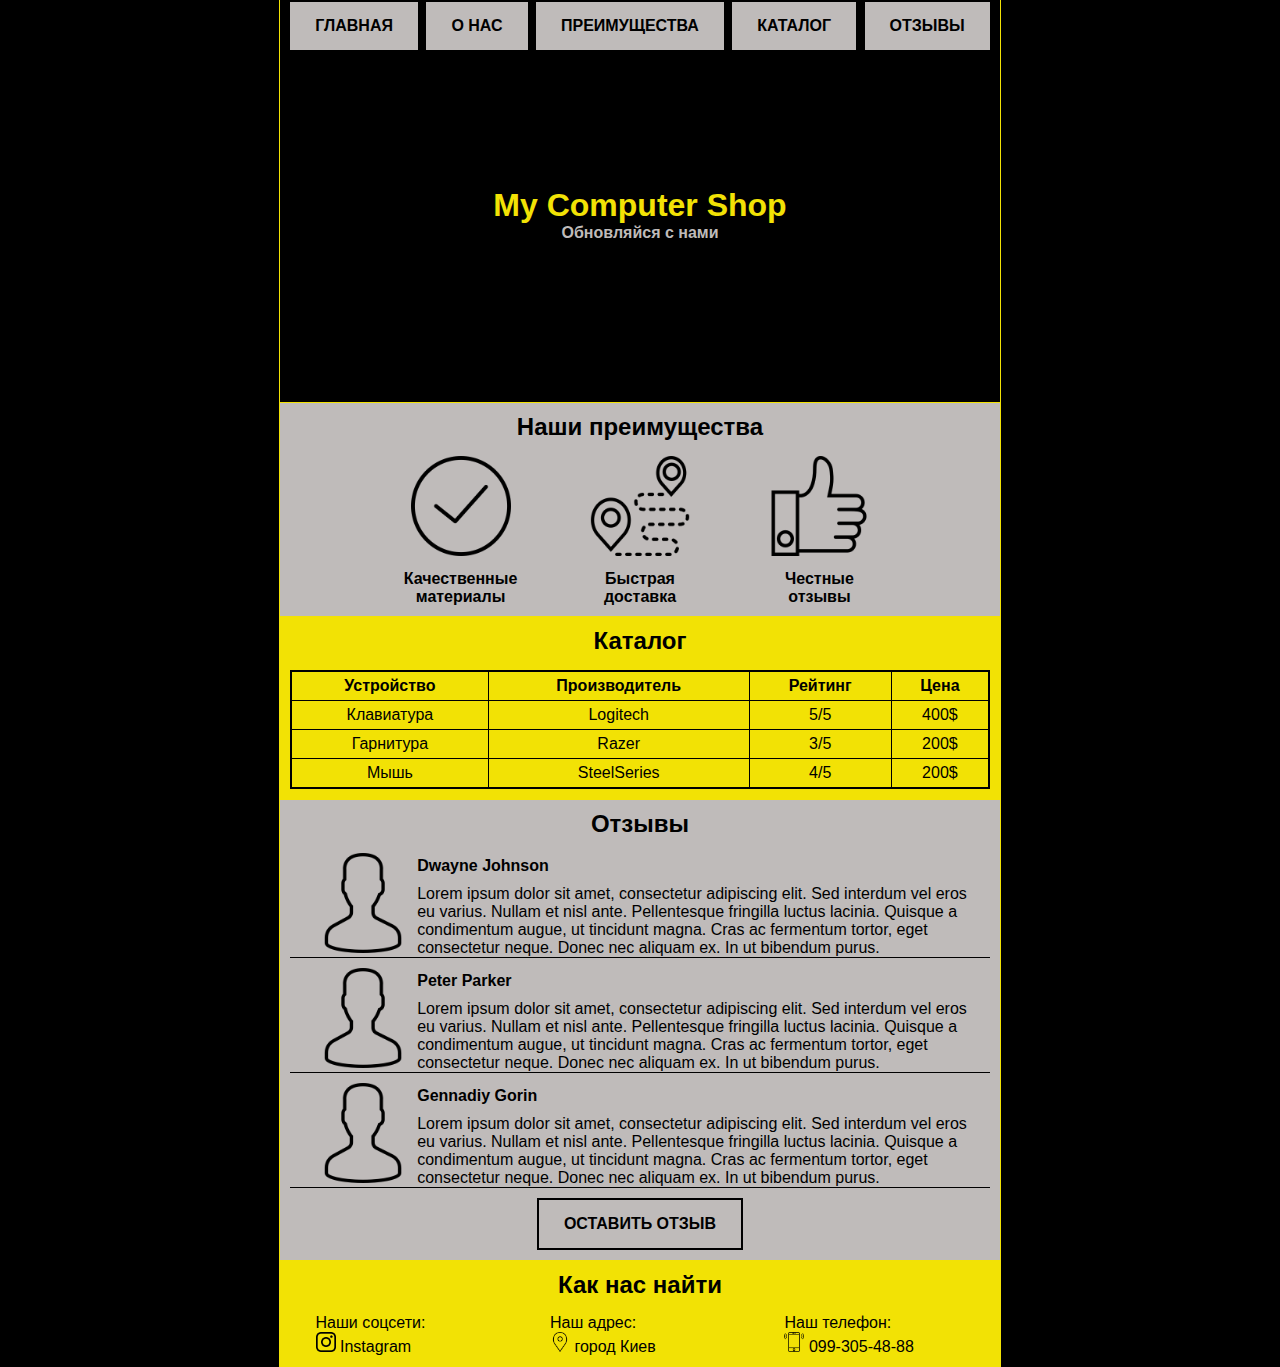
<file: index.html>
<!DOCTYPE html>
<html>
  <head>
    <meta charset="UTF-8" />
    <meta http-equiv="X-UA-Compatible" content="IE=edge" />
    <meta name="viewport" content="width=device-width, initial-scale=1.0" />
    <link href="style.css" rel="stylesheet" />
    <title></title>
  </head>

  <body>
    <div class="header wrapper">
      <ul class="top-menu">
        <li class="top-menu-item">
          <a href="index.html">Главная</a>
        </li>
        <li class="top-menu-item">
          <a href="info.html">О нас</a>
        </li>
        <li class="top-menu-item">
          <a href="index.html#advantages">Преимущества</a>
        </li>
        <li class="top-menu-item">
          <a href="index.html#catalog">Каталог</a>
        </li>
        <li class="top-menu-item">
          <a href="index.html#reviews">Отзывы</a>
        </li>
      </ul>
      <div class="header-text">
        <h1>My Computer Shop</h1>
        <div class="slogan">Обновляйся с нами</div>
      </div>
    </div>
    <div id="advantages" class="advantages wrapper">
      <h2>Наши преимущества</h2>
      <div class="advantages-item">
        <img src="img/check-img.png" alt="" width="100px" />
        <div>Качественные материалы</div>
      </div>
      <div class="advantages-item">
        <img src="img/road-img.png" alt="" width="100px" />
        <div>Быстрая доставка</div>
      </div>
      <div class="advantages-item">
        <img src="img/like-img.png" alt="" width="100px" />
        <div>Честные отзывы</div>
      </div>
    </div>
    <div id="catalog" class="catalog wrapper">
      <h2>Каталог</h2>
      <table border="2">
        <tr>
          <th>Устройство</th>
          <th>Производитель</th>
          <th>Рейтинг</th>
          <th>Цена</th>
        </tr>
        <tr>
          <td>Клавиатура</td>
          <td>Logitech</td>
          <td>5/5</td>
          <td>400$</td>
        </tr>
        <tr>
          <td>Гарнитура</td>
          <td>Razer</td>
          <td>3/5</td>
          <td>200$</td>
        </tr>
        <tr>
          <td>Мышь</td>
          <td>SteelSeries</td>
          <td>4/5</td>
          <td>200$</td>
        </tr>
      </table>
    </div>
    <div id="reviews" class="reviews wrapper">
      <h2>Отзывы</h2>
      <div class="review-item">
        <img src="img/avatar.png" width="100px" />
        <div class="review-item-info">
          <div class="review-item-username">Dwayne Johnson</div>
          <div class="review-item-content">
            Lorem ipsum dolor sit amet, consectetur adipiscing elit. Sed
            interdum vel eros eu varius. Nullam et nisl ante. Pellentesque
            fringilla luctus lacinia. Quisque a condimentum augue, ut tincidunt
            magna. Cras ac fermentum tortor, eget consectetur neque. Donec nec
            aliquam ex. In ut bibendum purus.
          </div>
        </div>
      </div>
      <div class="review-item">
        <img src="img/avatar.png" width="100px" />
        <div class="review-item-info">
          <div class="review-item-username">Peter Parker</div>
          <div class="review-item-content">
            Lorem ipsum dolor sit amet, consectetur adipiscing elit. Sed
            interdum vel eros eu varius. Nullam et nisl ante. Pellentesque
            fringilla luctus lacinia. Quisque a condimentum augue, ut tincidunt
            magna. Cras ac fermentum tortor, eget consectetur neque. Donec nec
            aliquam ex. In ut bibendum purus.
          </div>
        </div>
      </div>
      <div class="review-item">
        <img src="img/avatar.png" width="100px" />
        <div class="review-item-info">
          <div class="review-item-username">Gennadiy Gorin</div>
          <div class="review-item-content">
            Lorem ipsum dolor sit amet, consectetur adipiscing elit. Sed
            interdum vel eros eu varius. Nullam et nisl ante. Pellentesque
            fringilla luctus lacinia. Quisque a condimentum augue, ut tincidunt
            magna. Cras ac fermentum tortor, eget consectetur neque. Donec nec
            aliquam ex. In ut bibendum purus.
          </div>
        </div>
      </div>
      <a href="contact-form.html">Оставить отзыв</a>
    </div>
    <div id="footer" class="footer wrapper">
      <h2>Как нас найти</h2>
      <div class="footer-item">
        <div>Наши соцсети:</div>
        <div class="footer-item-content">
          <img src="img/inst.png" width="20" />
          <div><a href="https://www.instagram.com/">Instagram</a></div>
        </div>
      </div>
      <div class="footer-item">
        <div>Наш адрес:</div>
        <div class="footer-item-content">
          <img src="img/location-img.png" width="20" />
          <div>
            <a href="https://goo.gl/maps/GpYmNigDaPYhtnSE8">город Киев</a>
          </div>
        </div>
      </div>
      <div class="footer-item">
        <div>Наш телефон:</div>
        <div class="footer-item-content">
          <img src="img/phone-img.png" width="20" />
          <div>099-305-48-88</div>
        </div>
      </div>
    </div>
  </body>
</html>
</file>
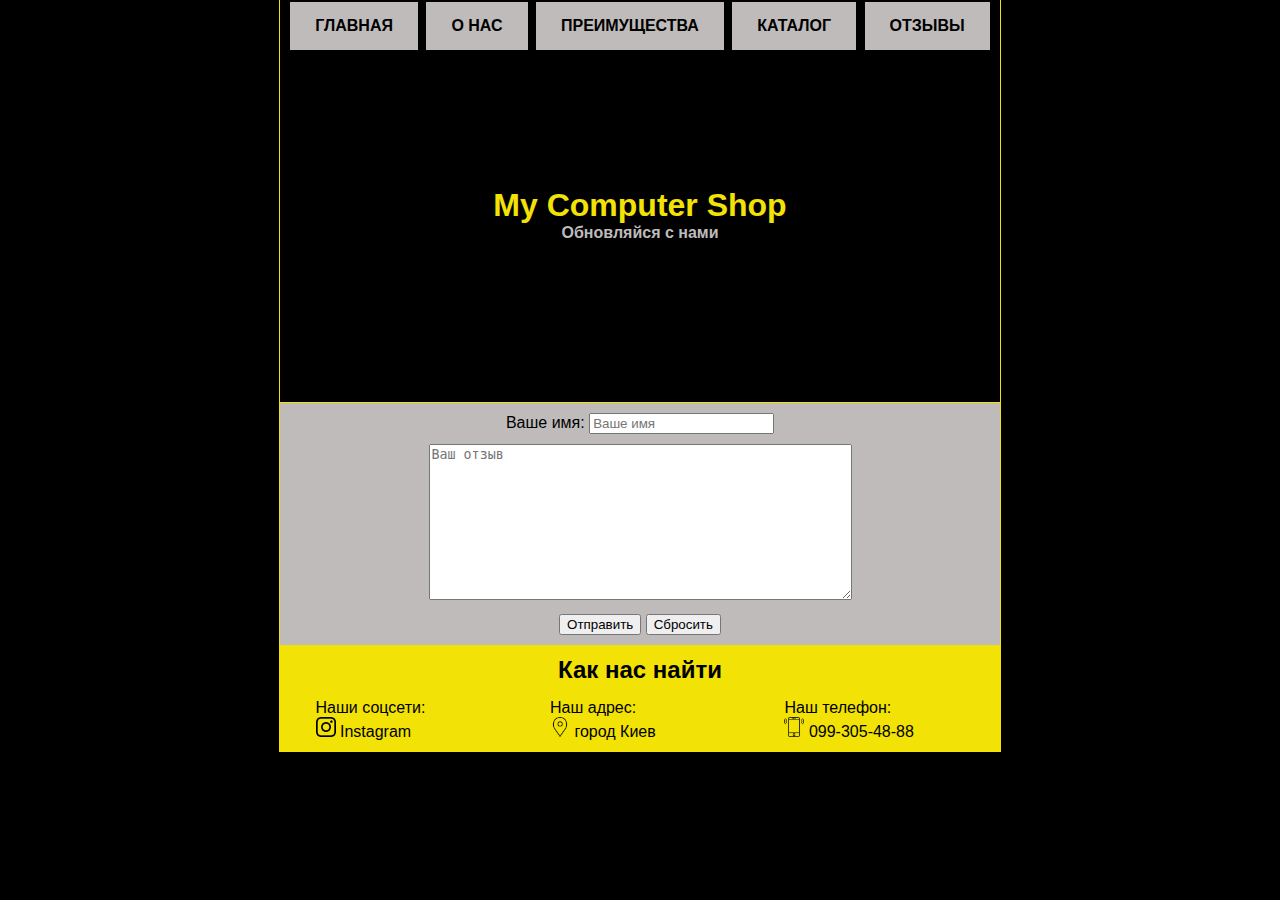
<file: contact-form.html>
<!DOCTYPE html>
<html>
  <head>
    <meta charset="UTF-8" />
    <meta http-equiv="X-UA-Compatible" content="IE=edge" />
    <meta name="viewport" content="width=device-width, initial-scale=1.0" />
    <link href="style.css" rel="stylesheet" />
    <title></title>
  </head>

  <body>
    <div class="header wrapper">
      <ul class="top-menu">
        <li class="top-menu-item">
          <a href="index.html">Главная</a>
        </li>
        <li class="top-menu-item">
          <a href="info.html">О нас</a>
        </li>
        <li class="top-menu-item">
          <a href="index.html#advantages">Преимущества</a>
        </li>
        <li class="top-menu-item">
          <a href="index.html#catalog">Каталог</a>
        </li>
        <li class="top-menu-item">
          <a href="index.html#reviews">Отзывы</a>
        </li>
      </ul>
      <div class="header-text">
        <h1>My Computer Shop</h1>
        <div class="slogan">Обновляйся с нами</div>
      </div>
    </div>
    <div class="wrapper">
      <form>
        <div class="form-item">
          <label for="name">Ваше имя:</label>
          <input type="text" name="name" placeholder="Ваше имя" />
        </div>
        <div class="form-item">
          <textarea
            name="textarea"
            rows="10"
            cols="50"
            placeholder="Ваш отзыв"
          ></textarea>
        </div>
        <input type="submit" value="Отправить" />
        <input type="reset" value="Сбросить" />
      </form>
    </div>
    <div id="footer" class="footer wrapper">
      <h2>Как нас найти</h2>
      <div class="footer-item">
        <div>Наши соцсети:</div>
        <div class="footer-item-content">
          <img src="img/inst.png" width="20" />
          <div><a href="https://www.instagram.com/">Instagram</a></div>
        </div>
      </div>
      <div class="footer-item">
        <div>Наш адрес:</div>
        <div class="footer-item-content">
          <img src="img/location-img.png" width="20" />
          <div>
            <a href="https://goo.gl/maps/GpYmNigDaPYhtnSE8">город Киев</a>
          </div>
        </div>
      </div>
      <div class="footer-item">
        <div>Наш телефон:</div>
        <div class="footer-item-content">
          <img src="img/phone-img.png" width="20" />
          <div>099-305-48-88</div>
        </div>
      </div>
    </div>
  </body>
</html>
</file>
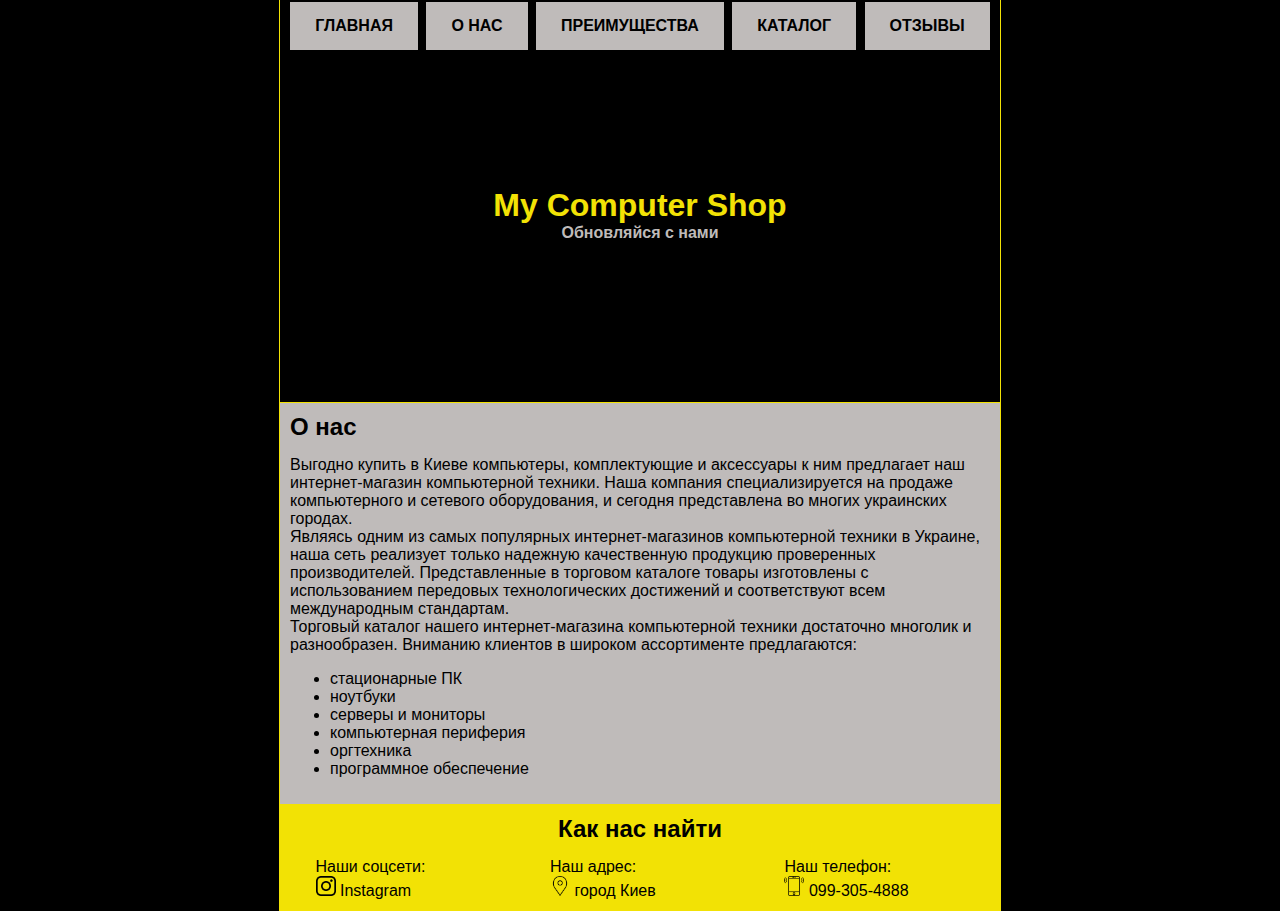
<file: info.html>
<!DOCTYPE html>
<html>

<head>
    <meta charset="UTF-8">
    <meta http-equiv="X-UA-Compatible" content="IE=edge">
    <meta name="viewport" content="width=device-width, initial-scale=1.0">
    <link href="style.css" rel="stylesheet" />
    <title></title>
</head>

<body>
    <div class="header wrapper">
        <ul class="top-menu">
            <li class="top-menu-item">
                <a href="index.html">Главная</a>
              </li>
            <li class="top-menu-item">
                <a href="index.html#about">О нас</a>
            </li>
            <li class="top-menu-item">
                <a href="index.html#advantages">Преимущества</a>
            </li>
            <li class="top-menu-item">
                <a href="index.html#catalog">Каталог</a>
            </li>
            <li class="top-menu-item">
                <a href="index.html#reviews">Отзывы</a>
            </li>
        </ul>
        <div class="header-text">
            <h1>
                My Computer Shop
            </h1>
            <div class="slogan">
                Обновляйся с нами
            </div>
        </div>
    </div>
    <div id="about" class="about wrapper">
        <div class="about-content">
            <h2>
                О нас
            </h2>
            <p>Выгодно купить в Киеве компьютеры, комплектующие и аксессуары к ним предлагает наш интернет-магазин
                компьютерной техники. Наша компания специализируется на продаже компьютерного и сетевого
                оборудования, и сегодня представлена во многих украинских городах.
            </p>
            <p>
                Являясь одним из самых популярных интернет-магазинов компьютерной техники в Украине, наша сеть реализует
                только надежную качественную продукцию проверенных производителей. Представленные в торговом каталоге
                товары изготовлены с использованием передовых технологических достижений и соответствуют всем
                международным стандартам.
            </p>
            <p>
                Торговый каталог нашего интернет-магазина компьютерной техники достаточно многолик и
                разнообразен. Вниманию клиентов в широком ассортименте предлагаются:
            <ul>
                <li>стационарные ПК</li>
                <li>ноутбуки</li>
                <li>серверы и мониторы</li>
                <li>компьютерная периферия</li>
                <li>оргтехника</li>
                <li>программное обеспечение</li>
            </ul>
            </p>
        </div>

    </div>
    <div id="footer" class="footer wrapper">
        <h2>
            Как нас найти
        </h2>
        <div class="footer-item">
            <div>Наши соцсети:</div>
            <div class="footer-item-content">
                <img src="img/inst.png" width="20" />
                <div><a href="https://www.instagram.com/">Instagram</a></div>
            </div>
        </div>
        <div class="footer-item">
            <div>Наш адрес:</div>
            <div class="footer-item-content">
                <img src="img/location-img.png" width="20" />
                <div><a href="https://goo.gl/maps/GpYmNigDaPYhtnSE8">город Киев</a></div>
            </div>
        </div>
        <div class="footer-item">
            <div>Наш телефон:</div>
            <div class="footer-item-content">
                <img src="img/phone-img.png" width="20" />
                <div>099-305-4888</div>
            </div>
        </div>
    </div>
</body>

</html>
</file>
<file: style.css>
body{
    margin: 0;
    background-color:black ;
    font-family: Arial, Helvetica, sans-serif\;
}
p{
    margin: 0;
}
h2{
    margin: 0;
    margin-bottom: 15px;
}
h1{
    margin: 0;
}
.wrapper{
    width: 700px;
    margin: 0 auto;
    padding:10px;
    text-align: center;
    border-left: 1px solid #F2E205;
    border-right: 1px solid #F2E205;
    border-bottom: 1px solid #F2E205;
    background-color: #F2E205;
}
.wrapper:nth-child(2n){
    background-color: #BFBBBA;
}
.header{
    background: url(https://4frag.ru/image/data/Obzori5/TOP2018/top2018-4_5.jpg);
    background-size: contain;
    width: 720px;
    padding:0px;
    padding-bottom: 160px;
}
.header h1{
    color: #F2E205;
    margin-top: 135px;
}
.header-text{
    background-color: black;
}
.header .slogan{
    color: #BFBBBA;
    font-weight: bold;
}
.top-menu{
    margin: 0;
    list-style:none;
    padding: 0;
}
.top-menu-item,
.reviews a{
    padding: 15px 25px;
    display: inline-block;
    background-color: #BFBBBA;
    border: 2px solid black;
    color: black;
    text-transform: uppercase;
    font-weight: bold;
} 
a{
    color: black;
    text-decoration: none;
}

.about-content{
    text-align: left;
}

.advantages-item{
    display: inline-block;
    width: 125px;
    margin-right: 50px;
    font-weight: bold;
}
.advantages-item:last-child{
    margin-right: 0;
}
.advantages-item img{
    width: 100px;
    margin-bottom: 10px;
}
.advantages-item img{
    width: 100px;
    margin-bottom: 10px;
}

.review-item{
    margin-bottom: 10px;
    border-bottom: 1px solid black;
}
.review-item img{
    display: inline-block;
}
.review-item-info{
    display: inline-block;
    text-align: left;
    width: 550px;
}
.review-item-username{
    font-weight: bold;
    margin-bottom: 10px;
}

.footer-column{
    width: 200px;
    display: inline-block;
    margin-top: 0;
}
.footer-item{
    text-align: left;
}
.footer-item-content img{
    display: inline-block;
    width: 20px;
}
.footer-item-content div{
    display: inline-block;
}
.footer-item-content a{
    color:black;
}
h5{
    margin: 0;
    padding:0;
}

table { 
    width: 100%;
    border: 2px solid black;
    border-collapse: collapse;
   }
th { 
    padding: 5px;
    border: 1px solid black;
}
td { 
    padding: 5px;
    border: 1px solid black;
}
.footer-item{
    display: inline-block;
    width: 180px;
    margin-right: 50px;
}
.footer-item:last-child{
    margin-right: 0px;
}

.form-item{
    display: block;
    margin:  0 auto;
    margin-bottom: 10px;
}
</file>
